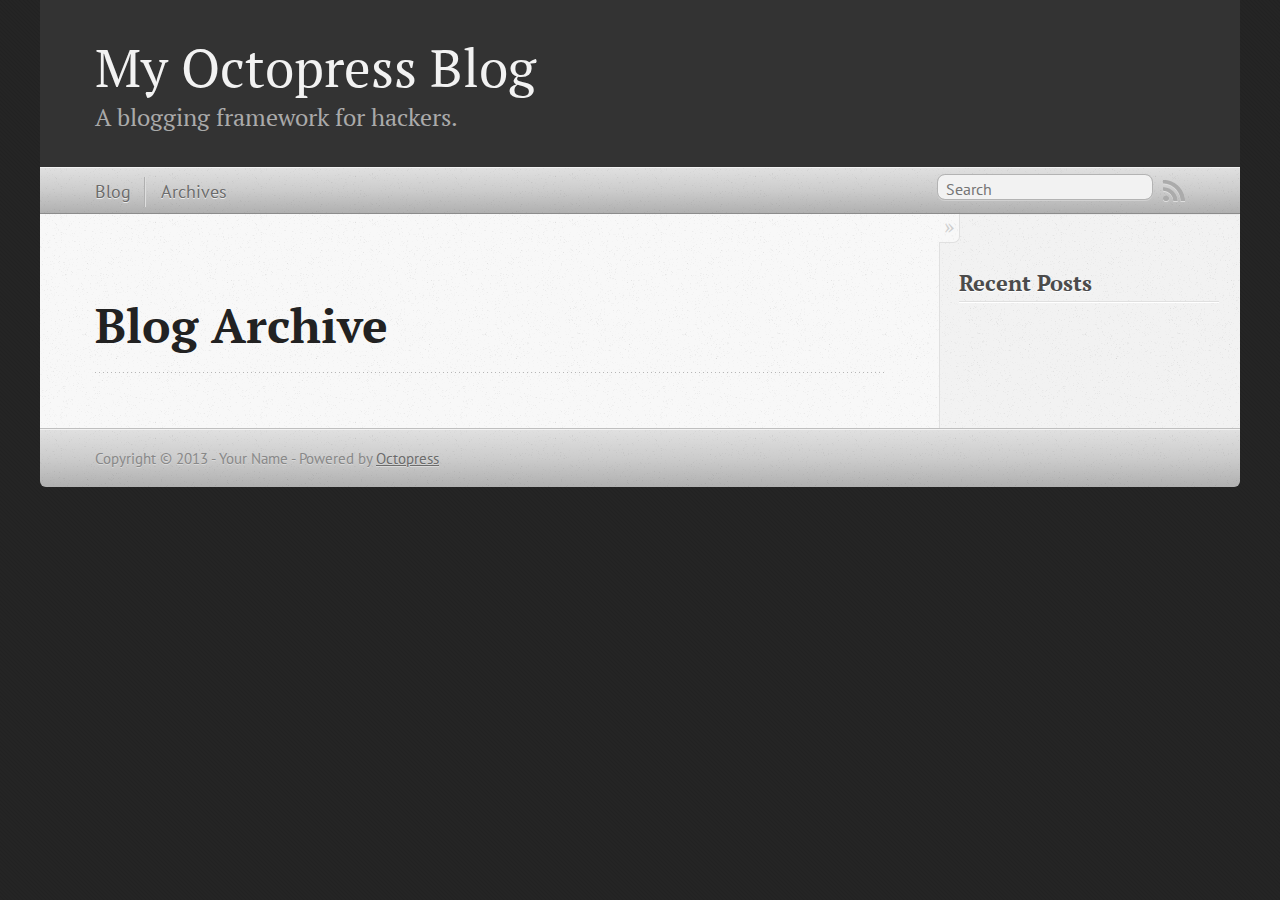
<file: blog/archives/index.html>
<!DOCTYPE html>
<!--[if IEMobile 7 ]><html class="no-js iem7"><![endif]-->
<!--[if lt IE 9]><html class="no-js lte-ie8"><![endif]-->
<!--[if (gt IE 8)|(gt IEMobile 7)|!(IEMobile)|!(IE)]><!--><html class="no-js" lang="en"><!--<![endif]-->
<head>
  <meta charset="utf-8">
  <title>Blog Archive - My Octopress Blog</title>
  <meta name="author" content="Your Name">

  
  <meta name="description" content=" Blog Archive Recent Posts ">
  

  <!-- http://t.co/dKP3o1e -->
  <meta name="HandheldFriendly" content="True">
  <meta name="MobileOptimized" content="320">
  <meta name="viewport" content="width=device-width, initial-scale=1">

  
  <link rel="canonical" href="http://m-ueno.github.io/blog/archives">
  <link href="/favicon.png" rel="icon">
  <link href="/stylesheets/screen.css" media="screen, projection" rel="stylesheet" type="text/css">
  <link href="/atom.xml" rel="alternate" title="My Octopress Blog" type="application/atom+xml">
  <script src="/javascripts/modernizr-2.0.js"></script>
  <script src="//ajax.googleapis.com/ajax/libs/jquery/1.9.1/jquery.min.js"></script>
  <script>!window.jQuery && document.write(unescape('%3Cscript src="./javascripts/lib/jquery.min.js"%3E%3C/script%3E'))</script>
  <script src="/javascripts/octopress.js" type="text/javascript"></script>
  <!--Fonts from Google"s Web font directory at http://google.com/webfonts -->
<link href="http://fonts.googleapis.com/css?family=PT+Serif:regular,italic,bold,bolditalic" rel="stylesheet" type="text/css">
<link href="http://fonts.googleapis.com/css?family=PT+Sans:regular,italic,bold,bolditalic" rel="stylesheet" type="text/css">

  

</head>

<body   >
  <header role="banner"><hgroup>
  <h1><a href="/">My Octopress Blog</a></h1>
  
    <h2>A blogging framework for hackers.</h2>
  
</hgroup>

</header>
  <nav role="navigation"><ul class="subscription" data-subscription="rss">
  <li><a href="/atom.xml" rel="subscribe-rss" title="subscribe via RSS">RSS</a></li>
  
</ul>
  
<form action="http://google.com/search" method="get">
  <fieldset role="search">
    <input type="hidden" name="q" value="site:m-ueno.github.io" />
    <input class="search" type="text" name="q" results="0" placeholder="Search"/>
  </fieldset>
</form>
  
<ul class="main-navigation">
  <li><a href="/">Blog</a></li>
  <li><a href="/blog/archives">Archives</a></li>
</ul>

</nav>
  <div id="main">
    <div id="content">
      <div>
<article role="article">
  
  <header>
    <h1 class="entry-title">Blog Archive</h1>
    
  </header>
  
  <div id="blog-archives">

</div>

  
</article>

</div>

<aside class="sidebar">
  
    <section>
  <h1>Recent Posts</h1>
  <ul id="recent_posts">
    
  </ul>
</section>





  
</aside>


    </div>
  </div>
  <footer role="contentinfo"><p>
  Copyright &copy; 2013 - Your Name -
  <span class="credit">Powered by <a href="http://octopress.org">Octopress</a></span>
</p>

</footer>
  







  <script type="text/javascript">
    (function(){
      var twitterWidgets = document.createElement('script');
      twitterWidgets.type = 'text/javascript';
      twitterWidgets.async = true;
      twitterWidgets.src = '//platform.twitter.com/widgets.js';
      document.getElementsByTagName('head')[0].appendChild(twitterWidgets);
    })();
  </script>





</body>
</html>
</file>
<file: stylesheets/screen.css>
html,body,div,span,applet,object,iframe,h1,h2,h3,h4,h5,h6,p,blockquote,pre,a,abbr,acronym,address,big,cite,code,del,dfn,em,img,ins,kbd,q,s,samp,small,strike,strong,sub,sup,tt,var,b,u,i,center,dl,dt,dd,ol,ul,li,fieldset,form,label,legend,table,caption,tbody,tfoot,thead,tr,th,td,article,aside,canvas,details,embed,figure,figcaption,footer,header,hgroup,menu,nav,output,ruby,section,summary,time,mark,audio,video{margin:0;padding:0;border:0;font:inherit;font-size:100%;vertical-align:baseline}html{line-height:1}ol,ul{list-style:none}table{border-collapse:collapse;border-spacing:0}caption,th,td{text-align:left;font-weight:normal;vertical-align:middle}q,blockquote{quotes:none}q:before,q:after,blockquote:before,blockquote:after{content:"";content:none}a img{border:none}article,aside,details,figcaption,figure,footer,header,hgroup,menu,nav,section,summary{display:block}a{color:#1863a1}a:visited{color:#751590}a:focus{color:#0181eb}a:hover{color:#0181eb}a:active{color:#01579f}aside.sidebar a{color:#1863a1}aside.sidebar a:focus{color:#0181eb}aside.sidebar a:hover{color:#0181eb}aside.sidebar a:active{color:#01579f}a{-webkit-transition:color 0.3s;-moz-transition:color 0.3s;-o-transition:color 0.3s;transition:color 0.3s}html{background:#252525 url('/images/line-tile.png?1377744310') top left}body>div{background:#f2f2f2 url('/images/noise.png?1377744310') top left;border-bottom:1px solid #bfbfbf}body>div>div{background:#f8f8f8 url('/images/noise.png?1377744310') top left;border-right:1px solid #e0e0e0}.heading,body>header h1,h1,h2,h3,h4,h5,h6{font-family:"PT Serif","Georgia","Helvetica Neue",Arial,sans-serif}.sans,body>header h2,article header p.meta,article>footer,#content .blog-index footer,html .gist .gist-file .gist-meta,#blog-archives a.category,#blog-archives time,aside.sidebar section,body>footer{font-family:"PT Sans","Helvetica Neue",Arial,sans-serif}.serif,body,#content .blog-index a[rel=full-article]{font-family:"PT Serif",Georgia,Times,"Times New Roman",serif}.mono,pre,code,tt,p code,li code{font-family:Menlo,Monaco,"Andale Mono","lucida console","Courier New",monospace}body>header h1{font-size:2.2em;font-family:"PT Serif","Georgia","Helvetica Neue",Arial,sans-serif;font-weight:normal;line-height:1.2em;margin-bottom:0.6667em}body>header h2{font-family:"PT Serif","Georgia","Helvetica Neue",Arial,sans-serif}body{line-height:1.5em;color:#222}h1{font-size:2.2em;line-height:1.2em}@media only screen and (min-width: 992px){body{font-size:1.15em}h1{font-size:2.6em;line-height:1.2em}}h1,h2,h3,h4,h5,h6{text-rendering:optimizelegibility;margin-bottom:1em;font-weight:bold}h2,section h1{font-size:1.5em}h3,section h2,section section h1{font-size:1.3em}h4,section h3,section section h2,section section section h1{font-size:1em}h5,section h4,section section h3{font-size:.9em}h6,section h5,section section h4,section section section h3{font-size:.8em}p,article blockquote,ul,ol{margin-bottom:1.5em}ul{list-style-type:disc}ul ul{list-style-type:circle;margin-bottom:0px}ul ul ul{list-style-type:square;margin-bottom:0px}ol{list-style-type:decimal}ol ol{list-style-type:lower-alpha;margin-bottom:0px}ol ol ol{list-style-type:lower-roman;margin-bottom:0px}ul,ul ul,ul ol,ol,ol ul,ol ol{margin-left:1.3em}ul ul,ul ol,ol ul,ol ol{margin-bottom:0em}strong{font-weight:bold}em{font-style:italic}sup,sub{font-size:0.75em;position:relative;display:inline-block;padding:0 .2em;line-height:.8em}sup{top:-.5em}sub{bottom:-.5em}a[rev='footnote']{font-size:.75em;padding:0 .3em;line-height:1}q{font-style:italic}q:before{content:"\201C"}q:after{content:"\201D"}em,dfn{font-style:italic}strong,dfn{font-weight:bold}del,s{text-decoration:line-through}abbr,acronym{border-bottom:1px dotted;cursor:help}hr{margin-bottom:0.2em}small{font-size:.8em}big{font-size:1.2em}article blockquote{font-style:italic;position:relative;font-size:1.2em;line-height:1.5em;padding-left:1em;border-left:4px solid rgba(170,170,170,0.5)}article blockquote cite{font-style:italic}article blockquote cite a{color:#aaa !important;word-wrap:break-word}article blockquote cite:before{content:'\2014';padding-right:.3em;padding-left:.3em;color:#aaa}@media only screen and (min-width: 992px){article blockquote{padding-left:1.5em;border-left-width:4px}}.pullquote-right:before,.pullquote-left:before{padding:0;border:none;content:attr(data-pullquote);float:right;width:45%;margin:.5em 0 1em 1.5em;position:relative;top:7px;font-size:1.4em;line-height:1.45em}.pullquote-left:before{float:left;margin:.5em 1.5em 1em 0}.force-wrap,article a,aside.sidebar a{white-space:-moz-pre-wrap;white-space:-pre-wrap;white-space:-o-pre-wrap;white-space:pre-wrap;word-wrap:break-word}.group,body>header,body>nav,body>footer,body #content>article,body #content>div>article,body #content>div>section,body div.pagination,aside.sidebar,#main,#content,.sidebar{*zoom:1}.group:after,body>header:after,body>nav:after,body>footer:after,body #content>article:after,body #content>div>section:after,body div.pagination:after,#main:after,#content:after,.sidebar:after{content:"";display:table;clear:both}body{-webkit-text-size-adjust:none;max-width:1200px;position:relative;margin:0 auto}body>header,body>nav,body>footer,body #content>article,body #content>div>article,body #content>div>section{padding-left:18px;padding-right:18px}@media only screen and (min-width: 480px){body>header,body>nav,body>footer,body #content>article,body #content>div>article,body #content>div>section{padding-left:25px;padding-right:25px}}@media only screen and (min-width: 768px){body>header,body>nav,body>footer,body #content>article,body #content>div>article,body #content>div>section{padding-left:35px;padding-right:35px}}@media only screen and (min-width: 992px){body>header,body>nav,body>footer,body #content>article,body #content>div>article,body #content>div>section{padding-left:55px;padding-right:55px}}body div.pagination{margin-left:18px;margin-right:18px}@media only screen and (min-width: 480px){body div.pagination{margin-left:25px;margin-right:25px}}@media only screen and (min-width: 768px){body div.pagination{margin-left:35px;margin-right:35px}}@media only screen and (min-width: 992px){body div.pagination{margin-left:55px;margin-right:55px}}body>header{font-size:1em;padding-top:1.5em;padding-bottom:1.5em}#content{overflow:hidden}#content>div,#content>article{width:100%}aside.sidebar{float:none;padding:0 18px 1px;background-color:#f7f7f7;border-top:1px solid #e0e0e0}.flex-content,article img,article video,article .flash-video,aside.sidebar img{max-width:100%;height:auto}.basic-alignment.left,article img.left,article video.left,article .left.flash-video,aside.sidebar img.left{float:left;margin-right:1.5em}.basic-alignment.right,article img.right,article video.right,article .right.flash-video,aside.sidebar img.right{float:right;margin-left:1.5em}.basic-alignment.center,article img.center,article video.center,article .center.flash-video,aside.sidebar img.center{display:block;margin:0 auto 1.5em}.basic-alignment.left,article img.left,article video.left,article .left.flash-video,aside.sidebar img.left,.basic-alignment.right,article img.right,article video.right,article .right.flash-video,aside.sidebar img.right{margin-bottom:.8em}.toggle-sidebar,.no-sidebar .toggle-sidebar{display:none}@media only screen and (min-width: 750px){body.sidebar-footer aside.sidebar{float:none;width:auto;clear:left;margin:0;padding:0 35px 1px;background-color:#f7f7f7;border-top:1px solid #eaeaea}body.sidebar-footer aside.sidebar section.odd,body.sidebar-footer aside.sidebar section.even{float:left;width:48%}body.sidebar-footer aside.sidebar section.odd{margin-left:0}body.sidebar-footer aside.sidebar section.even{margin-left:4%}body.sidebar-footer aside.sidebar.thirds section{width:30%;margin-left:5%}body.sidebar-footer aside.sidebar.thirds section.first{margin-left:0;clear:both}}body.sidebar-footer #content{margin-right:0px}body.sidebar-footer .toggle-sidebar{display:none}@media only screen and (min-width: 550px){body>header{font-size:1em}}@media only screen and (min-width: 750px){aside.sidebar{float:none;width:auto;clear:left;margin:0;padding:0 35px 1px;background-color:#f7f7f7;border-top:1px solid #eaeaea}aside.sidebar section.odd,aside.sidebar section.even{float:left;width:48%}aside.sidebar section.odd{margin-left:0}aside.sidebar section.even{margin-left:4%}aside.sidebar.thirds section{width:30%;margin-left:5%}aside.sidebar.thirds section.first{margin-left:0;clear:both}}@media only screen and (min-width: 768px){body{-webkit-text-size-adjust:auto}body>header{font-size:1.2em}#main{padding:0;margin:0 auto}#content{overflow:visible;margin-right:240px;position:relative}.no-sidebar #content{margin-right:0;border-right:0}.collapse-sidebar #content{margin-right:20px}#content>div,#content>article{padding-top:17.5px;padding-bottom:17.5px;float:left}aside.sidebar{width:210px;padding:0 15px 15px;background:none;clear:none;float:left;margin:0 -100% 0 0}aside.sidebar section{width:auto;margin-left:0}aside.sidebar section.odd,aside.sidebar section.even{float:none;width:auto;margin-left:0}.collapse-sidebar aside.sidebar{float:none;width:auto;clear:left;margin:0;padding:0 35px 1px;background-color:#f7f7f7;border-top:1px solid #eaeaea}.collapse-sidebar aside.sidebar section.odd,.collapse-sidebar aside.sidebar section.even{float:left;width:48%}.collapse-sidebar aside.sidebar section.odd{margin-left:0}.collapse-sidebar aside.sidebar section.even{margin-left:4%}.collapse-sidebar aside.sidebar.thirds section{width:30%;margin-left:5%}.collapse-sidebar aside.sidebar.thirds section.first{margin-left:0;clear:both}}@media only screen and (min-width: 992px){body>header{font-size:1.3em}#content{margin-right:300px}#content>div,#content>article{padding-top:27.5px;padding-bottom:27.5px}aside.sidebar{width:260px;padding:1.2em 20px 20px}.collapse-sidebar aside.sidebar{padding-left:55px;padding-right:55px}}@media only screen and (min-width: 768px){ul,ol{margin-left:0}}body>header{background:#333}body>header h1{display:inline-block;margin:0}body>header h1 a,body>header h1 a:visited,body>header h1 a:hover{color:#f2f2f2;text-decoration:none}body>header h2{margin:.2em 0 0;font-size:1em;color:#aaa;font-weight:normal}body>nav{position:relative;background-color:#ccc;background:url('/images/noise.png?1377744310'),-webkit-gradient(linear, 50% 0%, 50% 100%, color-stop(0%, #e0e0e0), color-stop(50%, #cccccc), color-stop(100%, #b0b0b0));background:url('/images/noise.png?1377744310'),-webkit-linear-gradient(#e0e0e0,#cccccc,#b0b0b0);background:url('/images/noise.png?1377744310'),-moz-linear-gradient(#e0e0e0,#cccccc,#b0b0b0);background:url('/images/noise.png?1377744310'),-o-linear-gradient(#e0e0e0,#cccccc,#b0b0b0);background:url('/images/noise.png?1377744310'),linear-gradient(#e0e0e0,#cccccc,#b0b0b0);border-top:1px solid #f2f2f2;border-bottom:1px solid #8c8c8c;padding-top:.35em;padding-bottom:.35em}body>nav form{-webkit-background-clip:padding;-moz-background-clip:padding;background-clip:padding-box;margin:0;padding:0}body>nav form .search{padding:.3em .5em 0;font-size:.85em;font-family:"PT Sans","Helvetica Neue",Arial,sans-serif;line-height:1.1em;width:95%;-webkit-border-radius:0.5em;-moz-border-radius:0.5em;-ms-border-radius:0.5em;-o-border-radius:0.5em;border-radius:0.5em;-webkit-background-clip:padding;-moz-background-clip:padding;background-clip:padding-box;-webkit-box-shadow:#d1d1d1 0 1px;-moz-box-shadow:#d1d1d1 0 1px;box-shadow:#d1d1d1 0 1px;background-color:#f2f2f2;border:1px solid #b3b3b3;color:#888}body>nav form .search:focus{color:#444;border-color:#80b1df;-webkit-box-shadow:#80b1df 0 0 4px,#80b1df 0 0 3px inset;-moz-box-shadow:#80b1df 0 0 4px,#80b1df 0 0 3px inset;box-shadow:#80b1df 0 0 4px,#80b1df 0 0 3px inset;background-color:#fff;outline:none}body>nav fieldset[role=search]{float:right;width:48%}body>nav fieldset.mobile-nav{float:left;width:48%}body>nav fieldset.mobile-nav select{width:100%;font-size:.8em;border:1px solid #888}body>nav ul{display:none}@media only screen and (min-width: 550px){body>nav{font-size:.9em}body>nav ul{margin:0;padding:0;border:0;overflow:hidden;*zoom:1;float:left;display:block;padding-top:.15em}body>nav ul li{list-style-image:none;list-style-type:none;margin-left:0;white-space:nowrap;display:inline;float:left;padding-left:0;padding-right:0}body>nav ul li:first-child,body>nav ul li.first{padding-left:0}body>nav ul li:last-child{padding-right:0}body>nav ul li.last{padding-right:0}body>nav ul.subscription{margin-left:.8em;float:right}body>nav ul.subscription li:last-child a{padding-right:0}body>nav ul li{margin:0}body>nav a{color:#6b6b6b;font-family:"PT Sans","Helvetica Neue",Arial,sans-serif;text-shadow:#ebebeb 0 1px;float:left;text-decoration:none;font-size:1.1em;padding:.1em 0;line-height:1.5em}body>nav a:visited{color:#6b6b6b}body>nav a:hover{color:#2b2b2b}body>nav li+li{border-left:1px solid #b0b0b0;margin-left:.8em}body>nav li+li a{padding-left:.8em;border-left:1px solid #dedede}body>nav form{float:right;text-align:left;padding-left:.8em;width:175px}body>nav form .search{width:93%;font-size:.95em;line-height:1.2em}body>nav ul[data-subscription$=email]+form{width:97px}body>nav ul[data-subscription$=email]+form .search{width:91%}body>nav fieldset.mobile-nav{display:none}body>nav fieldset[role=search]{width:99%}}@media only screen and (min-width: 992px){body>nav form{width:215px}body>nav ul[data-subscription$=email]+form{width:147px}}.no-placeholder body>nav .search{background:#f2f2f2 url('/images/search.png?1377744310') 0.3em 0.25em no-repeat;text-indent:1.3em}@media only screen and (min-width: 550px){.maskImage body>nav ul[data-subscription$=email]+form{width:123px}}@media only screen and (min-width: 992px){.maskImage body>nav ul[data-subscription$=email]+form{width:173px}}.maskImage ul.subscription{position:relative;top:.2em}.maskImage ul.subscription li,.maskImage ul.subscription a{border:0;padding:0}.maskImage a[rel=subscribe-rss]{position:relative;top:0px;text-indent:-999999em;background-color:#dedede;border:0;padding:0}.maskImage a[rel=subscribe-rss],.maskImage a[rel=subscribe-rss]:after{-webkit-mask-image:url('/images/rss.png?1377744310');-moz-mask-image:url('/images/rss.png?1377744310');-ms-mask-image:url('/images/rss.png?1377744310');-o-mask-image:url('/images/rss.png?1377744310');mask-image:url('/images/rss.png?1377744310');-webkit-mask-repeat:no-repeat;-moz-mask-repeat:no-repeat;-ms-mask-repeat:no-repeat;-o-mask-repeat:no-repeat;mask-repeat:no-repeat;width:22px;height:22px}.maskImage a[rel=subscribe-rss]:after{content:"";position:absolute;top:-1px;left:0;background-color:#ababab}.maskImage a[rel=subscribe-rss]:hover:after{background-color:#9e9e9e}.maskImage a[rel=subscribe-email]{position:relative;top:0px;text-indent:-999999em;background-color:#dedede;border:0;padding:0}.maskImage a[rel=subscribe-email],.maskImage a[rel=subscribe-email]:after{-webkit-mask-image:url('/images/email.png?1377744310');-moz-mask-image:url('/images/email.png?1377744310');-ms-mask-image:url('/images/email.png?1377744310');-o-mask-image:url('/images/email.png?1377744310');mask-image:url('/images/email.png?1377744310');-webkit-mask-repeat:no-repeat;-moz-mask-repeat:no-repeat;-ms-mask-repeat:no-repeat;-o-mask-repeat:no-repeat;mask-repeat:no-repeat;width:28px;height:22px}.maskImage a[rel=subscribe-email]:after{content:"";position:absolute;top:-1px;left:0;background-color:#ababab}.maskImage a[rel=subscribe-email]:hover:after{background-color:#9e9e9e}article{padding-top:1em}article header{position:relative;padding-top:2em;padding-bottom:1em;margin-bottom:1em;background:url('[data-uri]') bottom left repeat-x}article header h1{margin:0}article header h1 a{text-decoration:none}article header h1 a:hover{text-decoration:underline}article header p{font-size:.9em;color:#aaa;margin:0}article header p.meta{text-transform:uppercase;position:absolute;top:0}@media only screen and (min-width: 768px){article header{margin-bottom:1.5em;padding-bottom:1em;background:url('[data-uri]') bottom left repeat-x}}article h2{padding-top:0.8em;background:url('[data-uri]') top left repeat-x}.entry-content article h2:first-child,article header+h2{padding-top:0}article h2:first-child,article header+h2{background:none}article .feature{padding-top:.5em;margin-bottom:1em;padding-bottom:1em;background:url('[data-uri]') bottom left repeat-x;font-size:2.0em;font-style:italic;line-height:1.3em}article img,article video,article .flash-video{-webkit-border-radius:0.3em;-moz-border-radius:0.3em;-ms-border-radius:0.3em;-o-border-radius:0.3em;border-radius:0.3em;-webkit-box-shadow:rgba(0,0,0,0.15) 0 1px 4px;-moz-box-shadow:rgba(0,0,0,0.15) 0 1px 4px;box-shadow:rgba(0,0,0,0.15) 0 1px 4px;-webkit-box-sizing:border-box;-moz-box-sizing:border-box;box-sizing:border-box;border:#fff 0.5em solid}article video,article .flash-video{margin:0 auto 1.5em}article video{display:block;width:100%}article .flash-video>div{position:relative;display:block;padding-bottom:56.25%;padding-top:1px;height:0;overflow:hidden}article .flash-video>div iframe,article .flash-video>div object,article .flash-video>div embed{position:absolute;top:0;left:0;width:100%;height:100%}article>footer{padding-bottom:2.5em;margin-top:2em}article>footer p.meta{margin-bottom:.8em;font-size:.85em;clear:both;overflow:hidden}.blog-index article+article{background:url('[data-uri]') top left repeat-x}#content .blog-index{padding-top:0;padding-bottom:0}#content .blog-index article{padding-top:2em}#content .blog-index article header{background:none;padding-bottom:0}#content .blog-index article h1{font-size:2.2em}#content .blog-index article h1 a{color:inherit}#content .blog-index article h1 a:hover{color:#0181eb}#content .blog-index a[rel=full-article]{background:#ebebeb;display:inline-block;padding:.4em .8em;margin-right:.5em;text-decoration:none;color:#666;-webkit-transition:background-color 0.5s;-moz-transition:background-color 0.5s;-o-transition:background-color 0.5s;transition:background-color 0.5s}#content .blog-index a[rel=full-article]:hover{background:#0181eb;text-shadow:none;color:#f8f8f8}#content .blog-index footer{margin-top:1em}.separator,article>footer .byline+time:before,article>footer time+time:before,article>footer .comments:before,article>footer .byline ~ .categories:before{content:"\2022 ";padding:0 .4em 0 .2em;display:inline-block}#content div.pagination{text-align:center;font-size:.95em;position:relative;background:url('[data-uri]') top left repeat-x;padding-top:1.5em;padding-bottom:1.5em}#content div.pagination a{text-decoration:none;color:#aaa}#content div.pagination a.prev{position:absolute;left:0}#content div.pagination a.next{position:absolute;right:0}#content div.pagination a:hover{color:#0181eb}#content div.pagination a[href*=archive]:before,#content div.pagination a[href*=archive]:after{content:'\2014';padding:0 .3em}p.meta+.sharing{padding-top:1em;padding-left:0;background:url('[data-uri]') top left repeat-x}#fb-root{display:none}.highlight,html .gist .gist-file .gist-syntax .gist-highlight{border:1px solid #05232b !important}.highlight table td.code,html .gist .gist-file .gist-syntax .gist-highlight table td.code{width:100%}.highlight .line-numbers,html .gist .gist-file .gist-syntax .highlight .line_numbers{text-align:right;font-size:13px;line-height:1.45em;background:#073642 url('/images/noise.png?1377744310') top left !important;border-right:1px solid #00232c !important;-webkit-box-shadow:#083e4b -1px 0 inset;-moz-box-shadow:#083e4b -1px 0 inset;box-shadow:#083e4b -1px 0 inset;text-shadow:#021014 0 -1px;padding:.8em !important;-webkit-border-radius:0;-moz-border-radius:0;-ms-border-radius:0;-o-border-radius:0;border-radius:0}.highlight .line-numbers span,html .gist .gist-file .gist-syntax .highlight .line_numbers span{color:#586e75 !important}figure.code,.gist-file,pre{-webkit-box-shadow:rgba(0,0,0,0.06) 0 0 10px;-moz-box-shadow:rgba(0,0,0,0.06) 0 0 10px;box-shadow:rgba(0,0,0,0.06) 0 0 10px}figure.code .highlight pre,.gist-file .highlight pre,pre .highlight pre{-webkit-box-shadow:none;-moz-box-shadow:none;box-shadow:none}.gist .highlight *::-moz-selection,figure.code .highlight *::-moz-selection{background:#386774;color:inherit;text-shadow:#002b36 0 1px}.gist .highlight *::-webkit-selection,figure.code .highlight *::-webkit-selection{background:#386774;color:inherit;text-shadow:#002b36 0 1px}.gist .highlight *::selection,figure.code .highlight *::selection{background:#386774;color:inherit;text-shadow:#002b36 0 1px}html .gist .gist-file{margin-bottom:1.8em;position:relative;border:none;padding-top:26px !important}html .gist .gist-file .highlight{margin-bottom:0}html .gist .gist-file .gist-syntax{border-bottom:0 !important;background:none !important}html .gist .gist-file .gist-syntax .gist-highlight{background:#002b36 !important}html .gist .gist-file .gist-syntax .highlight pre{padding:0}html .gist .gist-file .gist-meta{padding:.6em 0.8em;border:1px solid #083e4b !important;color:#586e75;font-size:.7em !important;background:#073642 url('/images/noise.png?1377744310') top left;line-height:1.5em}html .gist .gist-file .gist-meta a{color:#75878b !important;text-decoration:none}html .gist .gist-file .gist-meta a:hover{text-decoration:underline}html .gist .gist-file .gist-meta a:hover{color:#93a1a1 !important}html .gist .gist-file .gist-meta a[href*='#file']{position:absolute;top:0;left:0;right:-10px;color:#474747 !important}html .gist .gist-file .gist-meta a[href*='#file']:hover{color:#1863a1 !important}html .gist .gist-file .gist-meta a[href*=raw]{top:.4em}pre{background:#002b36 url('/images/noise.png?1377744310') top left;-webkit-border-radius:0.4em;-moz-border-radius:0.4em;-ms-border-radius:0.4em;-o-border-radius:0.4em;border-radius:0.4em;border:1px solid #05232b;line-height:1.45em;font-size:13px;margin-bottom:2.1em;padding:.8em 1em;color:#93a1a1;overflow:auto}h3.filename+pre{-moz-border-radius-topleft:0px;-webkit-border-top-left-radius:0px;border-top-left-radius:0px;-moz-border-radius-topright:0px;-webkit-border-top-right-radius:0px;border-top-right-radius:0px}p code,li code{display:inline-block;white-space:no-wrap;background:#fff;font-size:.8em;line-height:1.5em;color:#555;border:1px solid #ddd;-webkit-border-radius:0.4em;-moz-border-radius:0.4em;-ms-border-radius:0.4em;-o-border-radius:0.4em;border-radius:0.4em;padding:0 .3em;margin:-1px 0}p pre code,li pre code{font-size:1em !important;background:none;border:none}.pre-code,html .gist .gist-file .gist-syntax .highlight pre,.highlight code{font-family:Menlo,Monaco,"Andale Mono","lucida console","Courier New",monospace !important;overflow:scroll;overflow-y:hidden;display:block;padding:.8em;overflow-x:auto;line-height:1.45em;background:#002b36 url('/images/noise.png?1377744310') top left !important;color:#93a1a1 !important}.pre-code span,html .gist .gist-file .gist-syntax .highlight pre span,.highlight code span{color:#93a1a1 !important}.pre-code span,html .gist .gist-file .gist-syntax .highlight pre span,.highlight code span{font-style:normal !important;font-weight:normal !important}.pre-code .c,html .gist .gist-file .gist-syntax .highlight pre .c,.highlight code .c{color:#586e75 !important;font-style:italic !important}.pre-code .cm,html .gist .gist-file .gist-syntax .highlight pre .cm,.highlight code .cm{color:#586e75 !important;font-style:italic !important}.pre-code .cp,html .gist .gist-file .gist-syntax .highlight pre .cp,.highlight code .cp{color:#586e75 !important;font-style:italic !important}.pre-code .c1,html .gist .gist-file .gist-syntax .highlight pre .c1,.highlight code .c1{color:#586e75 !important;font-style:italic !important}.pre-code .cs,html .gist .gist-file .gist-syntax .highlight pre .cs,.highlight code .cs{color:#586e75 !important;font-weight:bold !important;font-style:italic !important}.pre-code .err,html .gist .gist-file .gist-syntax .highlight pre .err,.highlight code .err{color:#dc322f !important;background:none !important}.pre-code .k,html .gist .gist-file .gist-syntax .highlight pre .k,.highlight code .k{color:#cb4b16 !important}.pre-code .o,html .gist .gist-file .gist-syntax .highlight pre .o,.highlight code .o{color:#93a1a1 !important;font-weight:bold !important}.pre-code .p,html .gist .gist-file .gist-syntax .highlight pre .p,.highlight code .p{color:#93a1a1 !important}.pre-code .ow,html .gist .gist-file .gist-syntax .highlight pre .ow,.highlight code .ow{color:#2aa198 !important;font-weight:bold !important}.pre-code .gd,html .gist .gist-file .gist-syntax .highlight pre .gd,.highlight code .gd{color:#93a1a1 !important;background-color:#372c34 !important;display:inline-block}.pre-code .gd .x,html .gist .gist-file .gist-syntax .highlight pre .gd .x,.highlight code .gd .x{color:#93a1a1 !important;background-color:#4d2d33 !important;display:inline-block}.pre-code .ge,html .gist .gist-file .gist-syntax .highlight pre .ge,.highlight code .ge{color:#93a1a1 !important;font-style:italic !important}.pre-code .gh,html .gist .gist-file .gist-syntax .highlight pre .gh,.highlight code .gh{color:#586e75 !important}.pre-code .gi,html .gist .gist-file .gist-syntax .highlight pre .gi,.highlight code .gi{color:#93a1a1 !important;background-color:#1a412b !important;display:inline-block}.pre-code .gi .x,html .gist .gist-file .gist-syntax .highlight pre .gi .x,.highlight code .gi .x{color:#93a1a1 !important;background-color:#355720 !important;display:inline-block}.pre-code .gs,html .gist .gist-file .gist-syntax .highlight pre .gs,.highlight code .gs{color:#93a1a1 !important;font-weight:bold !important}.pre-code .gu,html .gist .gist-file .gist-syntax .highlight pre .gu,.highlight code .gu{color:#6c71c4 !important}.pre-code .kc,html .gist .gist-file .gist-syntax .highlight pre .kc,.highlight code .kc{color:#859900 !important;font-weight:bold !important}.pre-code .kd,html .gist .gist-file .gist-syntax .highlight pre .kd,.highlight code .kd{color:#268bd2 !important}.pre-code .kp,html .gist .gist-file .gist-syntax .highlight pre .kp,.highlight code .kp{color:#cb4b16 !important;font-weight:bold !important}.pre-code .kr,html .gist .gist-file .gist-syntax .highlight pre .kr,.highlight code .kr{color:#d33682 !important;font-weight:bold !important}.pre-code .kt,html .gist .gist-file .gist-syntax .highlight pre .kt,.highlight code .kt{color:#2aa198 !important}.pre-code .n,html .gist .gist-file .gist-syntax .highlight pre .n,.highlight code .n{color:#268bd2 !important}.pre-code .na,html .gist .gist-file .gist-syntax .highlight pre .na,.highlight code .na{color:#268bd2 !important}.pre-code .nb,html .gist .gist-file .gist-syntax .highlight pre .nb,.highlight code .nb{color:#859900 !important}.pre-code .nc,html .gist .gist-file .gist-syntax .highlight pre .nc,.highlight code .nc{color:#d33682 !important}.pre-code .no,html .gist .gist-file .gist-syntax .highlight pre .no,.highlight code .no{color:#b58900 !important}.pre-code .nl,html .gist .gist-file .gist-syntax .highlight pre .nl,.highlight code .nl{color:#859900 !important}.pre-code .ne,html .gist .gist-file .gist-syntax .highlight pre .ne,.highlight code .ne{color:#268bd2 !important;font-weight:bold !important}.pre-code .nf,html .gist .gist-file .gist-syntax .highlight pre .nf,.highlight code .nf{color:#268bd2 !important;font-weight:bold !important}.pre-code .nn,html .gist .gist-file .gist-syntax .highlight pre .nn,.highlight code .nn{color:#b58900 !important}.pre-code .nt,html .gist .gist-file .gist-syntax .highlight pre .nt,.highlight code .nt{color:#268bd2 !important;font-weight:bold !important}.pre-code .nx,html .gist .gist-file .gist-syntax .highlight pre .nx,.highlight code .nx{color:#b58900 !important}.pre-code .vg,html .gist .gist-file .gist-syntax .highlight pre .vg,.highlight code .vg{color:#268bd2 !important}.pre-code .vi,html .gist .gist-file .gist-syntax .highlight pre .vi,.highlight code .vi{color:#268bd2 !important}.pre-code .nv,html .gist .gist-file .gist-syntax .highlight pre .nv,.highlight code .nv{color:#268bd2 !important}.pre-code .mf,html .gist .gist-file .gist-syntax .highlight pre .mf,.highlight code .mf{color:#2aa198 !important}.pre-code .m,html .gist .gist-file .gist-syntax .highlight pre .m,.highlight code .m{color:#2aa198 !important}.pre-code .mh,html .gist .gist-file .gist-syntax .highlight pre .mh,.highlight code .mh{color:#2aa198 !important}.pre-code .mi,html .gist .gist-file .gist-syntax .highlight pre .mi,.highlight code .mi{color:#2aa198 !important}.pre-code .s,html .gist .gist-file .gist-syntax .highlight pre .s,.highlight code .s{color:#2aa198 !important}.pre-code .sd,html .gist .gist-file .gist-syntax .highlight pre .sd,.highlight code .sd{color:#2aa198 !important}.pre-code .s2,html .gist .gist-file .gist-syntax .highlight pre .s2,.highlight code .s2{color:#2aa198 !important}.pre-code .se,html .gist .gist-file .gist-syntax .highlight pre .se,.highlight code .se{color:#dc322f !important}.pre-code .si,html .gist .gist-file .gist-syntax .highlight pre .si,.highlight code .si{color:#268bd2 !important}.pre-code .sr,html .gist .gist-file .gist-syntax .highlight pre .sr,.highlight code .sr{color:#2aa198 !important}.pre-code .s1,html .gist .gist-file .gist-syntax .highlight pre .s1,.highlight code .s1{color:#2aa198 !important}.pre-code div .gd,html .gist .gist-file .gist-syntax .highlight pre div .gd,.highlight code div .gd,.pre-code div .gd .x,html .gist .gist-file .gist-syntax .highlight pre div .gd .x,.highlight code div .gd .x,.pre-code div .gi,html .gist .gist-file .gist-syntax .highlight pre div .gi,.highlight code div .gi,.pre-code div .gi .x,html .gist .gist-file .gist-syntax .highlight pre div .gi .x,.highlight code div .gi .x{display:inline-block;width:100%}.highlight,.gist-highlight{margin-bottom:1.8em;background:#002b36;overflow-y:hidden;overflow-x:auto}.highlight pre,.gist-highlight pre{background:none;-webkit-border-radius:0px;-moz-border-radius:0px;-ms-border-radius:0px;-o-border-radius:0px;border-radius:0px;border:none;padding:0;margin-bottom:0}pre::-webkit-scrollbar,.highlight::-webkit-scrollbar,.gist-highlight::-webkit-scrollbar{height:.5em;background:rgba(255,255,255,0.15)}pre::-webkit-scrollbar-thumb:horizontal,.highlight::-webkit-scrollbar-thumb:horizontal,.gist-highlight::-webkit-scrollbar-thumb:horizontal{background:rgba(255,255,255,0.2);-webkit-border-radius:4px;border-radius:4px}.highlight code{background:#000}figure.code{background:none;padding:0;border:0;margin-bottom:1.5em}figure.code pre{margin-bottom:0}figure.code figcaption{position:relative}figure.code .highlight{margin-bottom:0}.code-title,html .gist .gist-file .gist-meta a[href*='#file'],h3.filename,figure.code figcaption{text-align:center;font-size:13px;line-height:2em;text-shadow:#cbcccc 0 1px 0;color:#474747;font-weight:normal;margin-bottom:0;-moz-border-radius-topleft:5px;-webkit-border-top-left-radius:5px;border-top-left-radius:5px;-moz-border-radius-topright:5px;-webkit-border-top-right-radius:5px;border-top-right-radius:5px;font-family:"Helvetica Neue", Arial, "Lucida Grande", "Lucida Sans Unicode", Lucida, sans-serif;background:#aaa url('/images/code_bg.png?1377744310') top repeat-x;border:1px solid #565656;border-top-color:#cbcbcb;border-left-color:#a5a5a5;border-right-color:#a5a5a5;border-bottom:0}.download-source,html .gist .gist-file .gist-meta a[href*=raw],figure.code figcaption a{position:absolute;right:.8em;text-decoration:none;color:#666 !important;z-index:1;font-size:13px;text-shadow:#cbcccc 0 1px 0;padding-left:3em}.download-source:hover,html .gist .gist-file .gist-meta a[href*=raw]:hover,figure.code figcaption a:hover{text-decoration:underline}#archive #content>div,#archive #content>div>article{padding-top:0}#blog-archives{color:#aaa}#blog-archives article{padding:1em 0 1em;position:relative;background:url('[data-uri]') bottom left repeat-x}#blog-archives article:last-child{background:none}#blog-archives article footer{padding:0;margin:0}#blog-archives h1{color:#222;margin-bottom:.3em}#blog-archives h2{display:none}#blog-archives h1{font-size:1.5em}#blog-archives h1 a{text-decoration:none;color:inherit;font-weight:normal;display:inline-block}#blog-archives h1 a:hover{text-decoration:underline}#blog-archives h1 a:hover{color:#0181eb}#blog-archives a.category,#blog-archives time{color:#aaa}#blog-archives .entry-content{display:none}#blog-archives time{font-size:.9em;line-height:1.2em}#blog-archives time .month,#blog-archives time .day{display:inline-block}#blog-archives time .month{text-transform:uppercase}#blog-archives p{margin-bottom:1em}#blog-archives a,#blog-archives .entry-content a{color:inherit}#blog-archives a:hover,#blog-archives .entry-content a:hover{color:#0181eb}#blog-archives a:hover{color:#0181eb}@media only screen and (min-width: 550px){#blog-archives article{margin-left:5em}#blog-archives h2{margin-bottom:.3em;font-weight:normal;display:inline-block;position:relative;top:-1px;float:left}#blog-archives h2:first-child{padding-top:.75em}#blog-archives time{position:absolute;text-align:right;left:0em;top:1.8em}#blog-archives .year{display:none}#blog-archives article{padding-left:4.5em;padding-bottom:.7em}#blog-archives a.category{line-height:1.1em}}#content>.category article{margin-left:0;padding-left:6.8em}#content>.category .year{display:inline}.side-shadow-border,aside.sidebar section h1,aside.sidebar li{-webkit-box-shadow:#fff 0 1px;-moz-box-shadow:#fff 0 1px;box-shadow:#fff 0 1px}aside.sidebar{overflow:hidden;color:#4b4b4b;text-shadow:#fff 0 1px}aside.sidebar section{font-size:.8em;line-height:1.4em;margin-bottom:1.5em}aside.sidebar section h1{margin:1.5em 0 0;padding-bottom:.2em;border-bottom:1px solid #e0e0e0}aside.sidebar section h1+p{padding-top:.4em}aside.sidebar img{-webkit-border-radius:0.3em;-moz-border-radius:0.3em;-ms-border-radius:0.3em;-o-border-radius:0.3em;border-radius:0.3em;-webkit-box-shadow:rgba(0,0,0,0.15) 0 1px 4px;-moz-box-shadow:rgba(0,0,0,0.15) 0 1px 4px;box-shadow:rgba(0,0,0,0.15) 0 1px 4px;-webkit-box-sizing:border-box;-moz-box-sizing:border-box;box-sizing:border-box;border:#fff 0.3em solid}aside.sidebar ul{margin-bottom:0.5em;margin-left:0}aside.sidebar li{list-style:none;padding:.5em 0;margin:0;border-bottom:1px solid #e0e0e0}aside.sidebar li p:last-child{margin-bottom:0}aside.sidebar a{color:inherit;-webkit-transition:color 0.5s;-moz-transition:color 0.5s;-o-transition:color 0.5s;transition:color 0.5s}aside.sidebar:hover a{color:#1863a1}aside.sidebar:hover a:hover{color:#0181eb}.aside-alt-link,#pinboard_linkroll .pin-tag{color:#7e7e7e}.aside-alt-link:hover,#pinboard_linkroll .pin-tag:hover{color:#0181eb}@media only screen and (min-width: 768px){.toggle-sidebar{outline:none;position:absolute;right:-10px;top:0;bottom:0;display:inline-block;text-decoration:none;color:#cecece;width:9px;cursor:pointer}.toggle-sidebar:hover{background:#e9e9e9;background:-webkit-gradient(linear, 0% 50%, 100% 50%, color-stop(0%, rgba(224,224,224,0.5)), color-stop(100%, rgba(224,224,224,0)));background:-webkit-linear-gradient(left, rgba(224,224,224,0.5),rgba(224,224,224,0));background:-moz-linear-gradient(left, rgba(224,224,224,0.5),rgba(224,224,224,0));background:-o-linear-gradient(left, rgba(224,224,224,0.5),rgba(224,224,224,0));background:linear-gradient(left, rgba(224,224,224,0.5),rgba(224,224,224,0))}.toggle-sidebar:after{position:absolute;right:-11px;top:0;width:20px;font-size:1.2em;line-height:1.1em;padding-bottom:.15em;-moz-border-radius-bottomright:0.3em;-webkit-border-bottom-right-radius:0.3em;border-bottom-right-radius:0.3em;text-align:center;background:#f8f8f8 url('/images/noise.png?1377744310') top left;border-bottom:1px solid #e0e0e0;border-right:1px solid #e0e0e0;content:"\00BB";text-indent:-1px}.collapse-sidebar .toggle-sidebar{text-indent:0px;right:-20px;width:19px}.collapse-sidebar .toggle-sidebar:hover{background:#e9e9e9}.collapse-sidebar .toggle-sidebar:after{border-left:1px solid #e0e0e0;text-shadow:#fff 0 1px;content:"\00AB";left:0px;right:0;text-align:center;text-indent:0;border:0;border-right-width:0;background:none}}.googleplus h1{-moz-box-shadow:none !important;-webkit-box-shadow:none !important;-o-box-shadow:none !important;box-shadow:none !important;border-bottom:0px none !important}.googleplus a{text-decoration:none;white-space:normal !important;line-height:32px}.googleplus a img{float:left;margin-right:0.5em;border:0 none}.googleplus-hidden{position:absolute;top:-1000em;left:-1000em}#pinboard_linkroll .pin-title,#pinboard_linkroll .pin-description{display:block;margin-bottom:.5em}#pinboard_linkroll .pin-tag{text-decoration:none}#pinboard_linkroll .pin-tag:hover{text-decoration:underline}#pinboard_linkroll .pin-tag:after{content:','}#pinboard_linkroll .pin-tag:last-child:after{content:''}.delicious-posts a.delicious-link{margin-bottom:.5em;display:block}.delicious-posts p{font-size:1em}body>footer{font-size:.8em;color:#888;text-shadow:#d9d9d9 0 1px;background-color:#ccc;background:url('/images/noise.png?1377744310'),-webkit-gradient(linear, 50% 0%, 50% 100%, color-stop(0%, #e0e0e0), color-stop(50%, #cccccc), color-stop(100%, #b0b0b0));background:url('/images/noise.png?1377744310'),-webkit-linear-gradient(#e0e0e0,#cccccc,#b0b0b0);background:url('/images/noise.png?1377744310'),-moz-linear-gradient(#e0e0e0,#cccccc,#b0b0b0);background:url('/images/noise.png?1377744310'),-o-linear-gradient(#e0e0e0,#cccccc,#b0b0b0);background:url('/images/noise.png?1377744310'),linear-gradient(#e0e0e0,#cccccc,#b0b0b0);border-top:1px solid #f2f2f2;position:relative;padding-top:1em;padding-bottom:1em;margin-bottom:3em;-moz-border-radius-bottomleft:0.4em;-webkit-border-bottom-left-radius:0.4em;border-bottom-left-radius:0.4em;-moz-border-radius-bottomright:0.4em;-webkit-border-bottom-right-radius:0.4em;border-bottom-right-radius:0.4em;z-index:1}body>footer a{color:#6b6b6b}body>footer a:visited{color:#6b6b6b}body>footer a:hover{color:#484848}body>footer p:last-child{margin-bottom:0}
</file>
